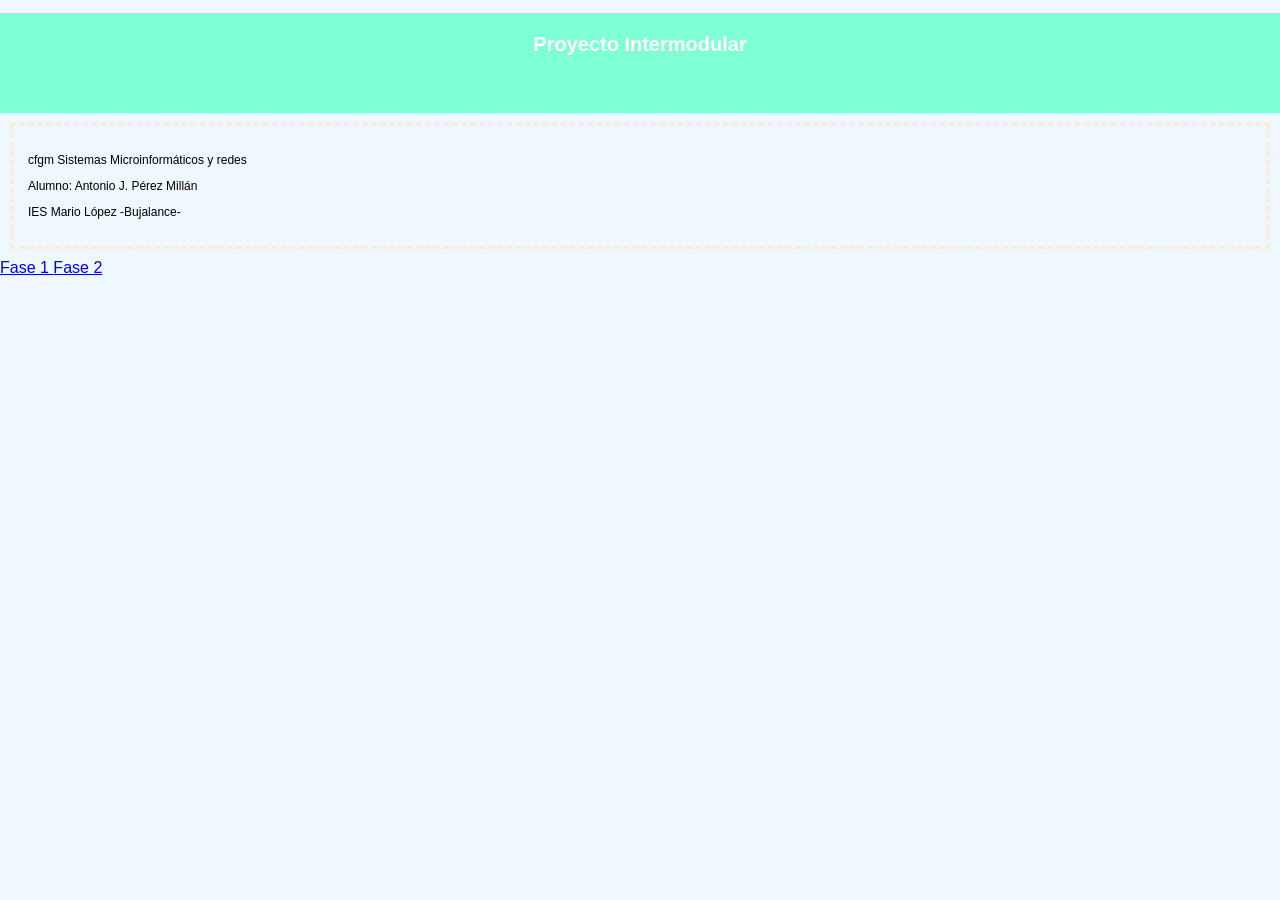
<file: materias/2SMR/PROYECTO/index.html>
<!DOCTYPE html>
<html lang="es">
<head>
    <meta charset="UTF-8">
    <meta name="viewport" content="width=device-width, initial-scale=1.0">
    <title>Web Principal - Enlaces Cuadrados Simples</title>

<link rel="stylesheet" type="text/css" href="FASE1/css/estilos.css">

</head>
<body>

    <header>
        <h1>Proyecto Intermodular</h1>

    </header>
       <div class="parrafo">
        <p>cfgm Sistemas Microinformáticos y redes</p>
        <p>Alumno: Antonio J. Pérez Millán</p>
        <p>IES Mario López -Bujalance-</p>
</div>
    <div id="enlaces">

        <!-- APARTADO 1: INICIO (Clase: color-azul) -->
        <a href="FASE1/fase1.html">
            Fase 1            
        </a>
        <a href="#inicio">
            Fase 2           
        </a>

    </div>

</body>
</html>
</file>
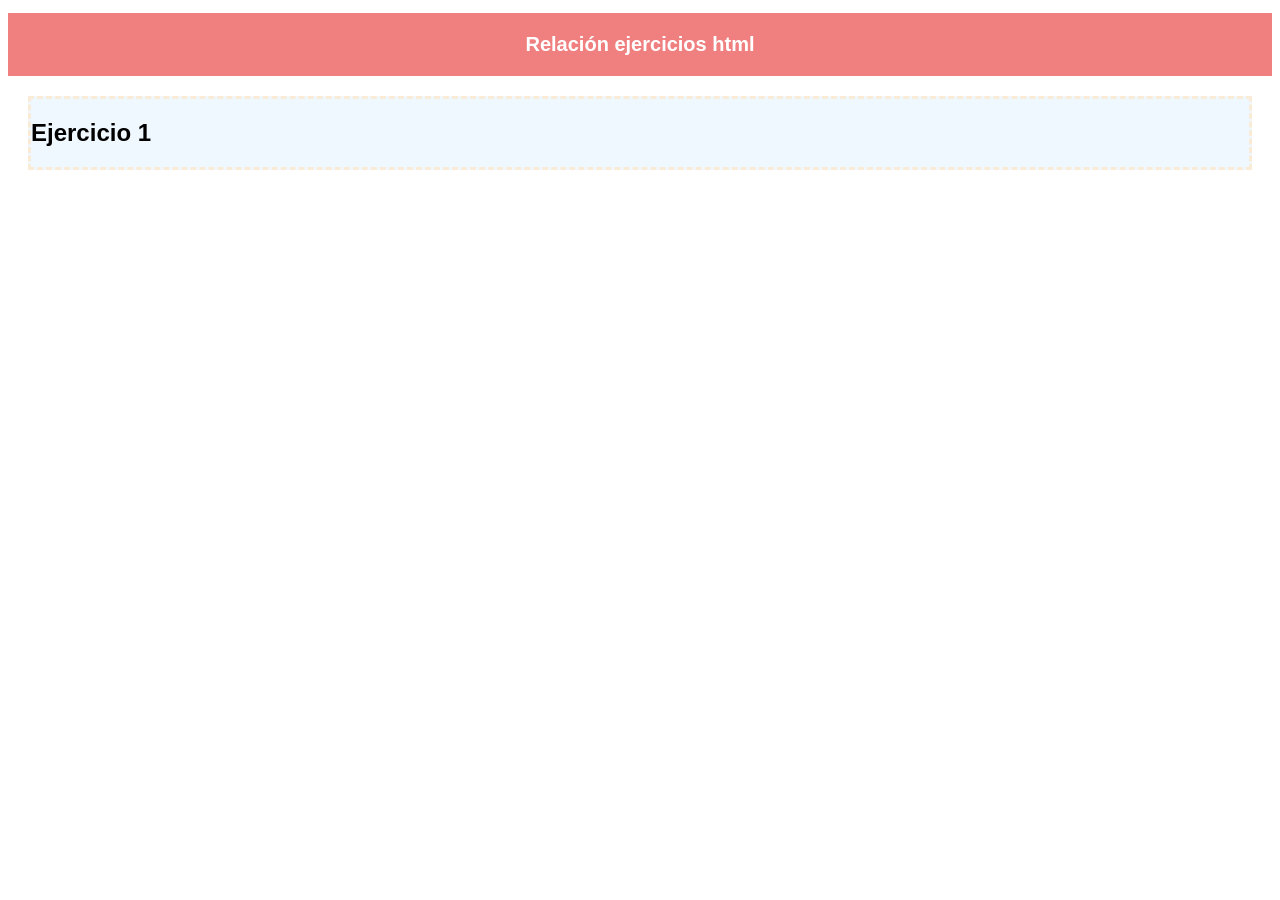
<file: optativa/Ejercicio1.html>
<!DOCTYPE html>
<html lang="en">
    <head>
        <meta charset="UTF-8" />
        <title>Title</title>
    <link href="css/ejercicios1.css" type="text/css" rel="stylesheet" />
    
    </head>
    <body>
<h1 class="titulo">Relación ejercicios html</h1>
<div>
<h2>Ejercicio 1</h2>    
    
</div>

</body>
</html>
</file>
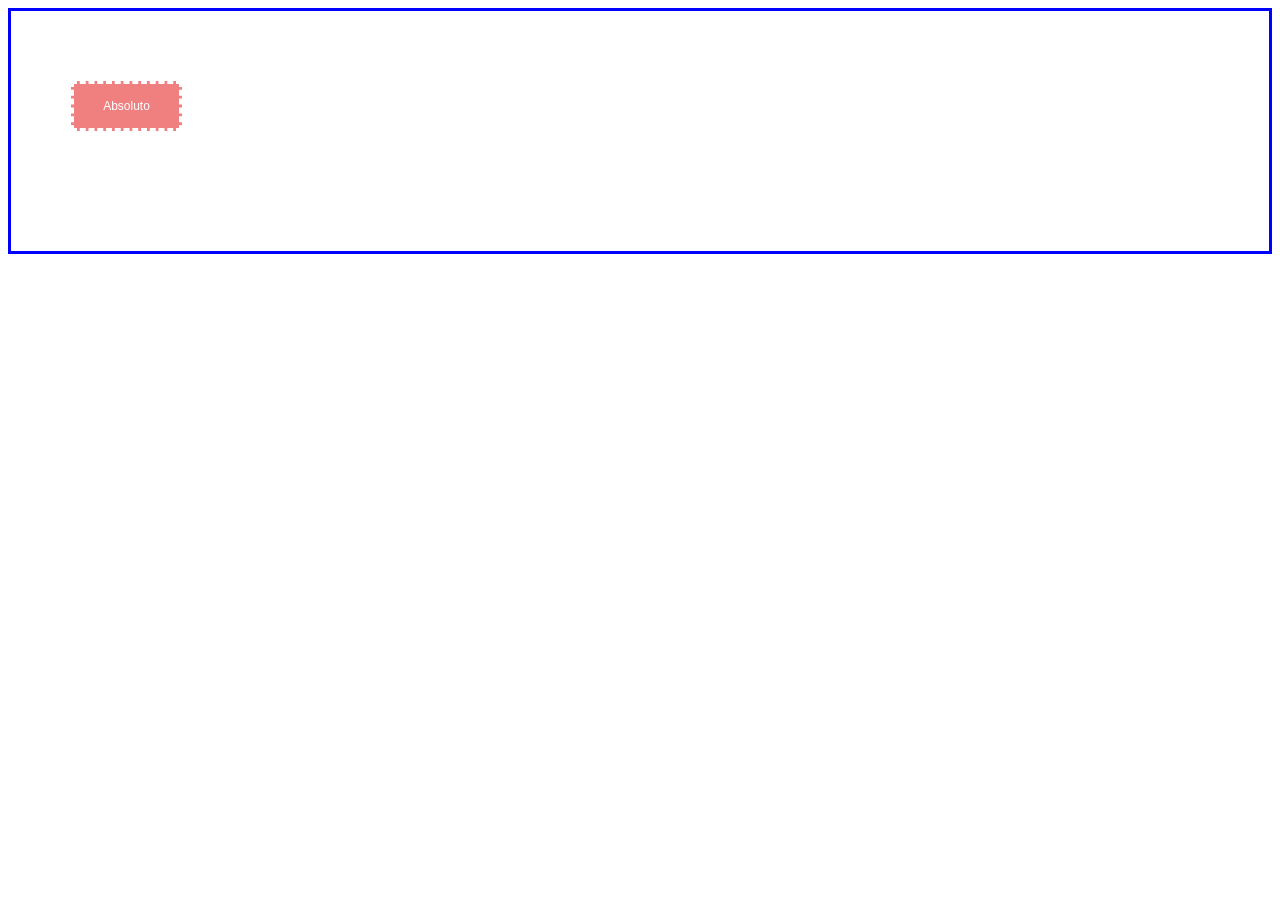
<file: optativa/practica2.html>
<!DOCTYPE html>
<html lang="">
<head>
    <meta charset="utf-8">
    <meta name="viewport" content="width=device-width, initial-scale=1.0">
    <title></title>
<link href="css/practica2.css" type="text/css" rel="stylesheet">


</head>

<body>
    <div id="contenedor" >
        <div id="contenedor-hijo">        
            Absoluto
        </div>
        
    </div>
</body>
</html>
</file>
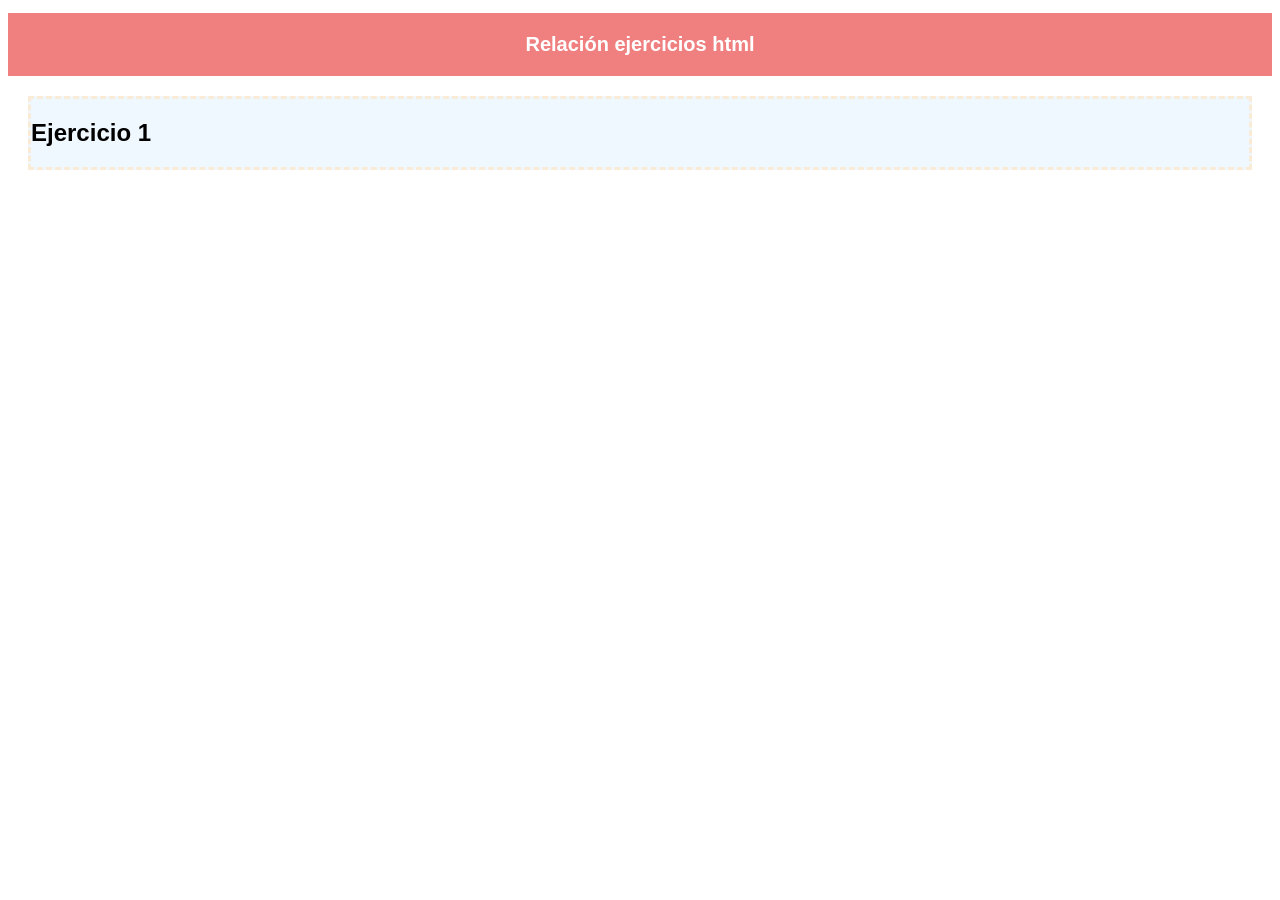
<file: optativa/Practicas/Ejercicio1.html>
<!DOCTYPE html>
<html lang="en">
    <head>
        <meta charset="UTF-8" />
        <title>Title</title>
    <link href="CSS/ejercicios1.css" type="text/css" rel="stylesheet" />
    
    </head>
    <body>
<h1 class="titulo">Relación ejercicios html</h1>
<div>
<h2>Ejercicio 1</h2>    
    
</div>

</body>
</html>
</file>
<file: materias/2SMR/PROYECTO/FASE1/css/estilos.css>
/* 1. Estilos Base del Cuerpo de la Web */
        body {
            font-family: Arial, sans-serif;
            background-color:aliceblue; /* Fondo gris claro */
            margin: 0;
            
        }
        header {
            background-color:aquamarine;
            background-image: url('https://artesaniachopo.com/wp-content/uploads/2021/09/texture-ga8f10a658_1920-800x469.jpg');
            background-size: cover;
            color: white;
            height: 100px
        }   
        
        header h1 {
            font-size: 20px;
            text-align: center;
            padding-top: 20px;
        }

.parrafo {
    margin: 10px;
    padding: 15px;
    background-color: aliceblue;
    font-family: arial;
    font-size: 12px;
    border-style: dashed;
    border-color: antiquewhite;
}

.titulo {
    background-color: lightcoral;
    color: white;
    font-family: Arial;
    font-size: 20px;
    padding: 20px;
    text-align: center;
}




/* Estilos para el contenedor */
.contenedor-imagen-texto {
    /* **La clave: Flexbox** activa la alineaci��n en una fila */
    display: flex; 
    
    /* Centra verticalmente la imagen y el texto dentro del contenedor */
    align-items: center; 
    
    /* A?ade un poco de espacio alrededor (opcional) */
    padding: 20px;
    border: 1px solid #ccc;
    max-width: 600px; /* Limita el ancho del contenido (opcional) */
}

/* Estilos para la imagen */
.contenedor-imagen-texto img {
    /* Define un tama?o fijo para la imagen */
    width: 150px; 
    height: auto; /* Mantiene la proporci��n */
    
    /* A?ade espacio a la derecha para separarla del texto */
    margin-right: 20px; 
}

/* Estilos para el texto (opcional) */
.contenedor-imagen-texto p {
    /* Asegura que el texto use el espacio restante */
    flex-grow: 1; 
    line-height: 1.6; /* Mejora la legibilidad */
}
</file>
<file: optativa/css/ejercicios1.css>
div {
    margin: 20px;
    background-color: aliceblue;
    font-family: arial;
    border-style: dashed;
    border-color: antiquewhite;
}

.titulo {
    background-color: lightcoral;
    color: white;
    font-family: Arial;
    font-size: 20px;
    padding: 20px;
    text-align: center;
}
</file>
<file: optativa/css/practica2.css>
#contenedor {
    border-color: blue;
    border-style: solid;
    padding: 20px;
    position: relative;
    height: 200px;
}

#contenedor-hijo {
    background-color: lightcoral;
    border-color: white;
    border:dashed;
    color: white;
    font-family: Arial;
    font-size: 12px;
    width: 75px;
    padding: 15px;
    text-align: center;
    position: absolute;
    left: 60px;
    top: 70px;
    
    
}
</file>
<file: optativa/Practicas/CSS/ejercicios1.css>
div {
    margin: 20px;
    background-color: aliceblue;
    font-family: arial;
    border-style: dashed;
    border-color: antiquewhite;
}

.titulo {
    background-color: lightcoral;
    color: white;
    font-family: Arial;
    font-size: 20px;
    padding: 20px;
    text-align: center;
}
</file>
